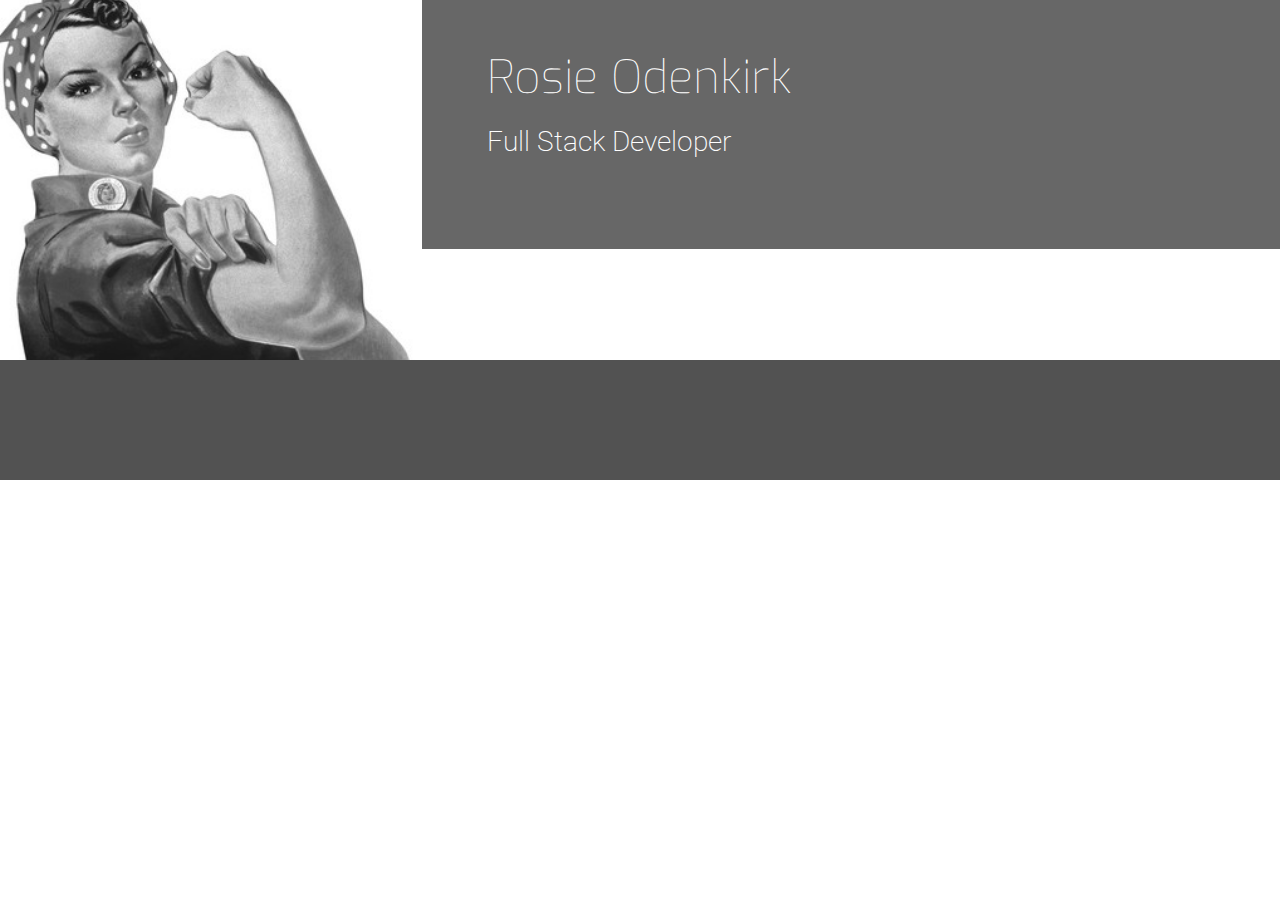
<file: index.html>
<!DOCTYPE html>
<html lang="en">

<head>
    <meta charset="UTF-8">
    <meta name="viewport" content="width=device-width, initial-scale=1.0">
    <meta http-equiv="X-UA-Compatible" content="ie=edge">
    <link rel="stylesheet" href="https://stackpath.bootstrapcdn.com/bootstrap/4.3.1/css/bootstrap.min.css" type="text/css" />
    <link rel="stylesheet" href="https://stackpath.bootstrapcdn.com/font-awesome/4.7.0/css/font-awesome.min.css" type="text/css" />
    <link rel="stylesheet" href="assets/css/style.css" type="text/css" />
    <title>Rosie</title>
</head>

<body>
    <header>
        <div class="row">
            <a href="index.html" class="col-md-4 logo"></a>


            <div class="col-md-8">
                <div class="row bg-color-name-title">
                    <div class="col heading">
                        <h2 class="name">Rosie Odenkirk</h2>
                        <h1 class="title">Full Stack Developer</h1>
                    </div>
                </div>

            </div>
        </div>
        </div>
    </header>
    <section>

    </section>
    <footer>

    </footer>

</body>

</html>
</file>
<file: assets/css/style.css>
@import url('https://fonts.googleapis.com/css?family=Roboto:100,200,300,400,500,600,700|Exo:100,200,300,400,500,600,700');

/*--------------------------------------- Colors */

.bg-color-name-title {
    background-color: #676767;
}

.bg-color-three-reasons {
    background-color: #fff;
}

.bg-color-personal-info {
    background-color: #f4f4f4;
}

.bg-color-work-history {
     background-color: #9b59b6;
}

.bg-color-contact {
    background-color: #fff; 
}


.ui-menu-color-home {
    background-color: #e67e22;
}

.ui-menu-color-resume {
    background-color: #9b59b6;
}

.ui-menu-color-contact {
    background-color: #3498db;
}

.ui-menu-color-download {
    background-color: #525252;
}



/*--------------------------------------- Special paddings, margins,text */

h1,
h2,
h3,
h4 {
    margin: 0;
}

.uppercase {
    text-transform: uppercase;
}

.general-sub {
    font-family: "Exo", sans-serif;
    font-weight: 300;
    color: #fafafa;
}

.inline-block {
    display: inline-block;
}

.row-table {
    display: table;
}

.section-column {
    display: table-cell;
    padding: 0 30px 30px;
    float: none;
}
.history-heading,
.section-heading {
    font-family: "Exo", sans-serif;
    font-weight: 300;
    margin-top: 25px;
    margin-bottom: 40px;
}
/*--------------------------------------- Heading */

header {
    margin: 0;

}

.heading {
    margin-left: 50px;
}

.logo {
    background: url("../images/rosie.jpg");
    background-position: center;
    background-repeat: no-repeat;
    background-size: cover;
    min-height: 360px;
    transition: all .5s ease-in-out;
    -moz-transition: all .5s ease-in-out;
    -webkit-transition: all .5s ease-in-out;
}

.name {
    font-family: "Exo", sans-serif;
    font-weight: 100;
    font-size: 46px;
    margin-top: 50px;
    color: #fff;

}

.title {
    font-family: "Roboto", sans-serif;
    font-weight: 200;
    font-size: 28px;
    margin-top: 20px;
    margin-bottom: 90px;
    color: #fff;
}

.list-inline-item:not(:last-child) {
    margin: 0;
}

.menucontainer {
    font-size: 0;
}

/*--------------------------------------- Nav */

#nav {
    margin: 0;
}

#nav li {
    font-size: 14px;
    padding: 0;
}

.menuitem {
    height: 120px;
    text-align: center;
    padding: 0;
}

.menuitem a {
    width: 100%;
    text-decoration: none;
    color: #fff;
    height: 120px;
}

.menuitem a i {
    padding-top: 22px;
    display: block;
    color: #fafafa;
    font-size: 26px;

}

.menuitem span {
    display: block;
    width: 100%;
    padding-top: 5px;
    text-align: center;
    text-transform: uppercase;
    font-size: 14px;
    font-weight: 300;
    letter-spacing: 2px;
}

/*--------------------------------------- Hover */

.hvr-sweep-to-bottom:before {
    background-color: rgba(0, 0, 0, 0.2);
    height: 120px;
}

/*--------------------------------------- Footer */

footer {
    background-color: #525252;
    color: #fafafa;
    min-height: 120px;
    margin: 0;
}

.cv-pdf i {
    font-size: 18px;
    color: #fafafa;
    text-align: center;
    padding-left: 5px;
    transition: all 0.35s ease-in-out;
    -moz-transition: all 0.35s ease-in-out;
    -webkit-transition: all 0.35s ease-in-out;
    -o-transition: all 0.35s ease-in-out;
}

.cv-pdf i:hover {
    color: #e84610;
}

.social-links {
    padding-bottom: 15px;
}

.social-links li a i {
    width: 32px;
    height: 32px;
    padding: 12px 0;
    border-radius: 50%;
    font-size: 13px;
    line-height: 7px;
    text-align: center;
    color: #fafafa;
    background: #8f8f8f;
    transition: all 0.35s ease-in-out;
    -moz-transition: all 0.35s ease-in-out;
    -webkit-transition: all 0.35s ease-in-out;
    -o-transition: all 0.35s ease-in-out;
}

.social-links li a i:hover {
    background: #e84610;
}

#footer-details {
    padding: 20px;
}

.three-reasons-icon {
    font-size: 26px;
    color: #6f24a7;
}

.three-reasons-heading {
    margin-bottom: 15px;
}

/*--------------------------------------- Personal Info */

.personal-info-item {
    margin-bottom: 20px;
    display: block;
    clear: both;
}

.personal-info-item .key,
.personal-info-item .value {
    padding-right: 8px;
    display: inline-block;
}

.personal-info-item .key p,
.personal-info-item .value p {
    margin: 0;
}

.personal-info-item .key {
    width: 30%;
    margin-right: 21px;
    padding-top: 2px;
    vertical-align: top;
}

.personal-info-item .key p {
    font-weight: 700;
}
.personal-info-item .value {
    position: relative;
    width: 60%;
}

/*--------------------------------------- Skills */

.progress {
    position: relative;
    height: 25px;
    margin-bottom: 4px;
}

.progress-type {
    position: absolute;
    left: 0px;
    font-weight: 400;
    padding: 3px 30px 10px 2px;
    color: #fafafa;
    background-color: rgba(25 ,25, 25, 0.2);
    
}
    
    .progress-section {
    margin: 40px 20px;
}

/*--------------------------------------- Work History */

.history-heading {
    color: #fafafa;
    margin-bottom: 50px;
}

.timeline-item {
    padding: 4em 2em 0em 2em;
    position: relative;
    color: #fafafa;
    border-left: 1px solid;
}

.timeline-item p {
    padding: 0;
    margin: 0;
}

.timeline-item:before {
    content: attr(data-dates);
    position: absolute;
    left: 2.5em;
    top: 3em;
    display: block;
    font-family: "Exo", sans-serif;
    font-weight: 500;
    font-size: 0.8em;
    padding: 0;
    margin: 0;
}

.timeline-item:after {
    width: 12px;
    height: 12px;
    display: block;
    top: 2.4em;
    position: absolute;
    left: -6px;
    border-radius: 12px;
    content: '';
    background: #fafafa;
}

.history-items {
    margin-bottom: 30px;
}

/*--------------------------------------- Contact Form */

.contact-heading {
    font-family: "Exo",sans-serif;
    font-weight: 300;
    margin-top: 25px;
    margin-bottom: 20px;
}

.center-form {
    padding-top:10px;
    margin: 0 auto;
    max-width: 70%;
}

/*--------------------------------------- Media Queries */

button[type="submit"] {
    margin-top: 15px;
    margin-Bottom: 20px;
    color: #fafafa;
    background-color: #e84610;
}

@media(min-width: 992px) {
    .center-form {
        padding-top: 30px;
        min-height: 240px;
        margin: 0 auto;
        max-width: 50%;
    }
}
</file>
